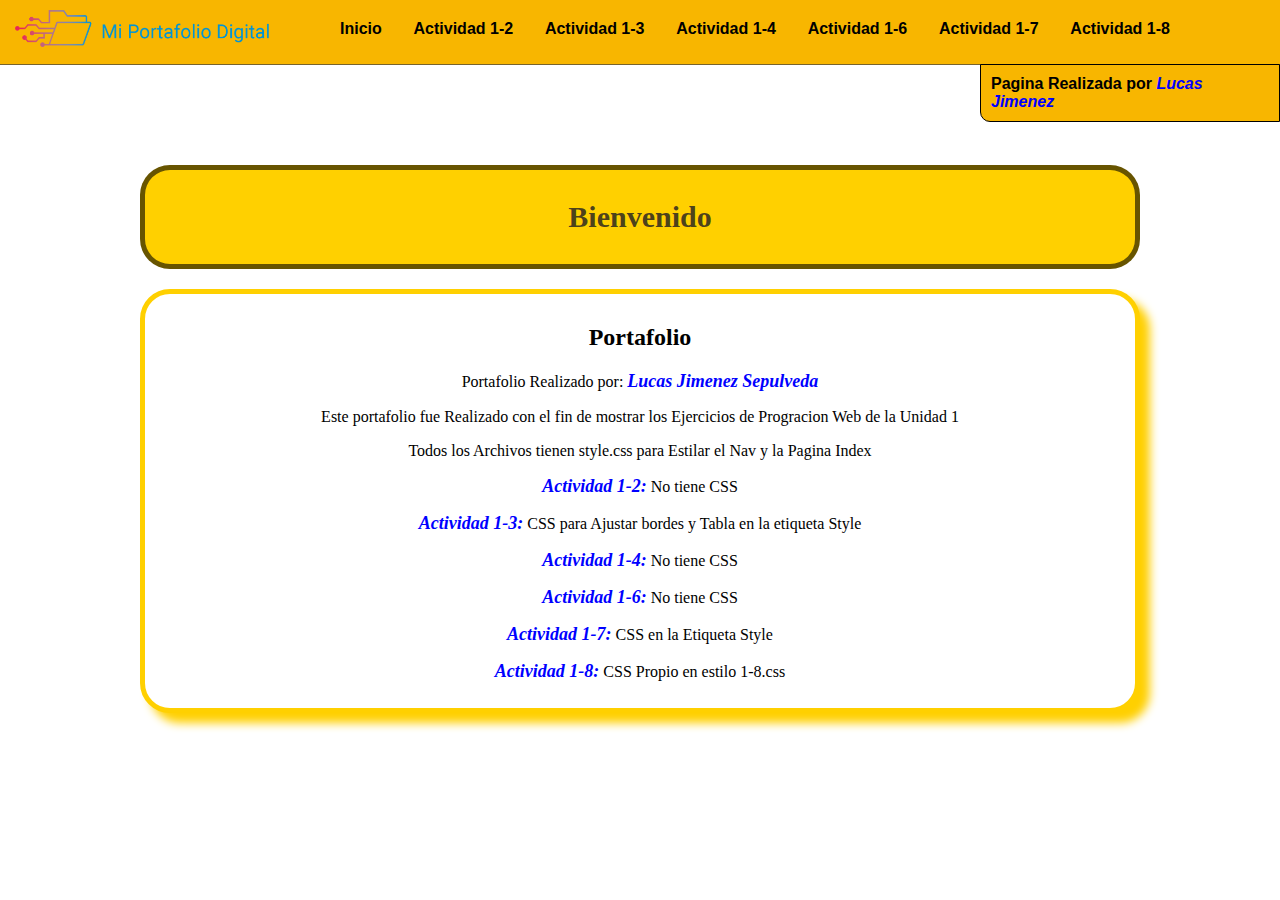
<file: index.html>
<!DOCTYPE html>
<html lang="es">
<head>
    <meta charset="UTF-8">
    <meta http-equiv="X-UA-Compatible" content="IE=edge">
    <meta name="viewport" content="width=device-width, initial-scale=1.0">
    <title>Portafolio Lucas</title>
    <link rel="stylesheet" href="style.css">
</head>
<body>
    <!-- Navegador Superior de la Pagina -->
    <nav>
        <a href="index.html"><img src="imagenes/portafoliov2.png" alt=""></a>
        <ul class="lista">
            <li><a href="index.html">Inicio</a></li>
            <li><a href="Actividad1-2.html">Actividad 1-2</a></li>
            <li><a href="Actividad1-3.html">Actividad 1-3</a></li>
            <li><a href="Actividad1-4.html">Actividad 1-4</a></li>
            <li><a href="Actividad1-6.html">Actividad 1-6</a></li>
            <li><a href="Actividad1-7.html">Actividad 1-7</a></li>
            <li><a href="Diseño_con_CSS_base.html">Actividad 1-8</a></li>
        </ul>
    </nav>
    <!-- Etiqueta Bajo el Nav del Autor -->
    <h4 class="Autorp">Pagina Realizada por <em>Lucas Jimenez</em></h4>
    <!-- Contenido Principal de la Pagina Principal -->
    <section id="Contenedor">
        <h1>Bienvenido</h1>
        <section class="info">
            <h2>Portafolio</h2>
            <p>Portafolio Realizado por: <span>Lucas Jimenez Sepulveda</span></p>
            <p>Este portafolio fue Realizado con el fin de mostrar los Ejercicios de Progracion Web de la Unidad 1</p>
            <p>Todos los Archivos tienen style.css para Estilar el Nav y la Pagina Index</p>
            <!-- Descripcion del CSS de cada Proyecto -->
            <p><span>Actividad 1-2:</span> No tiene CSS</p>
            <p><span>Actividad 1-3:</span> CSS para Ajustar bordes y Tabla en la etiqueta Style</p>
            <p><span>Actividad 1-4:</span> No tiene CSS</p>
            <p><span>Actividad 1-6:</span> No tiene CSS</p>
            <p><span>Actividad 1-7:</span> CSS en la Etiqueta Style</p>
            <p><span>Actividad 1-8:</span> CSS Propio en estilo 1-8.css</p>
        </section>
    </section> 
</body>
</html>
</file>
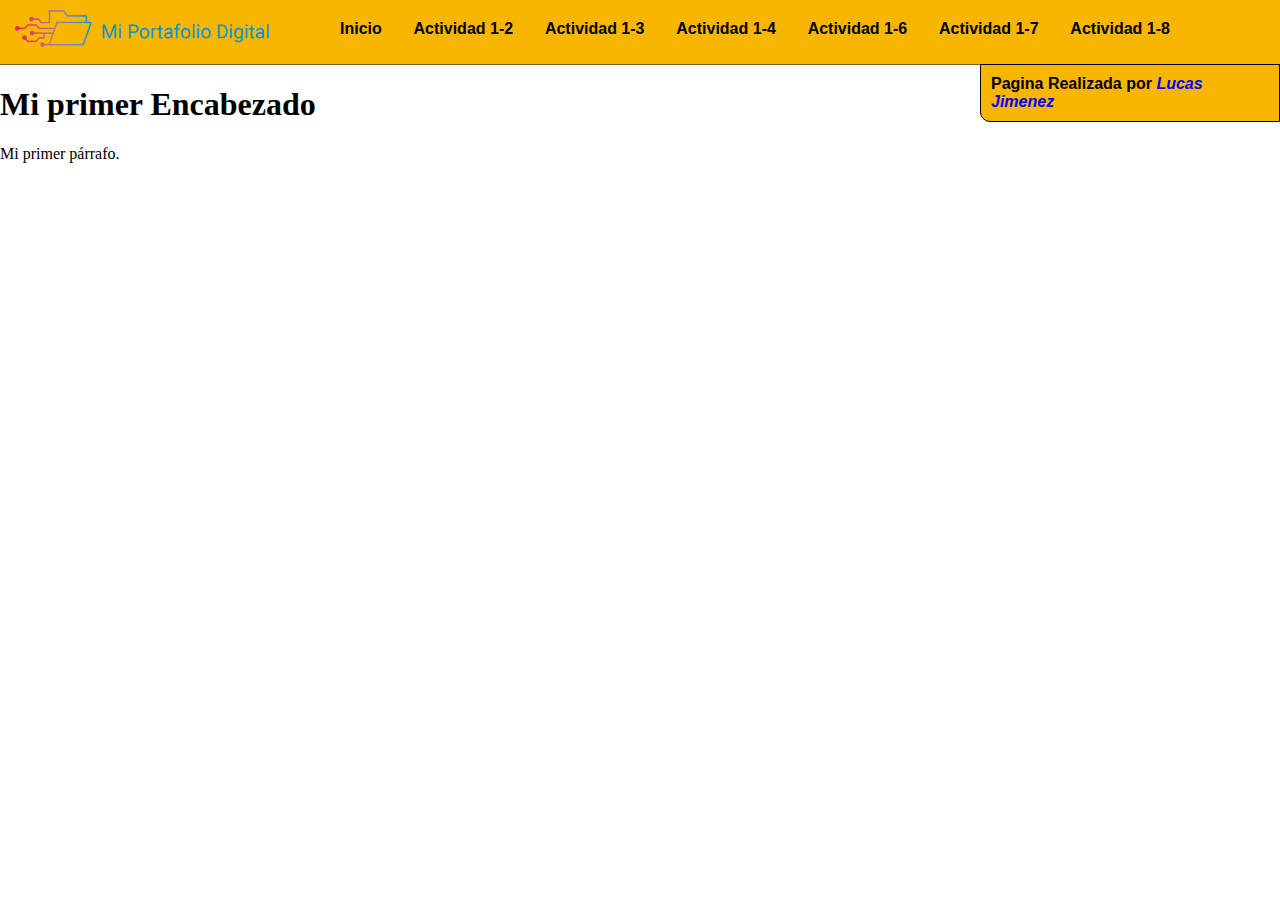
<file: Actividad1-2.html>
<!DOCTYPE html>
<html lang="es">
<meta charset="UTF-8">
<meta http-equiv="X-UA-Compatible" content="IE=edge">
<meta name="viewport" content="width=device-width, initial-scale=1.0">
<link rel="stylesheet" href="style.css">
<title>Actividad 1-2</title> 
<body>
    <!-- Navegador Superior de la Pagina -->
    <nav>
        <a href="index.html"><img src="imagenes/portafoliov2.png" alt=""></a>
        <ul class="lista">
            <li><a href="index.html">Inicio</a></li>
            <li><a href="Actividad1-2.html">Actividad 1-2</a></li>
            <li><a href="Actividad1-3.html">Actividad 1-3</a></li>
            <li><a href="Actividad1-4.html">Actividad 1-4</a></li>
            <li><a href="Actividad1-6.html">Actividad 1-6</a></li>
            <li><a href="Actividad1-7.html">Actividad 1-7</a></li>
            <li><a href="Diseño_con_CSS_base.html">Actividad 1-8</a></li>
        </ul>
    </nav>
    <!-- Etiqueta Bajo el Nav del Autor -->
    <h4 class="Autorp">Pagina Realizada por <em>Lucas Jimenez</em></h4>
    <!--Contenido Actividad 1-2-->
    <h1>Mi primer Encabezado</h1>
    <p>Mi primer párrafo.</p>
</body>
</html>
</file>
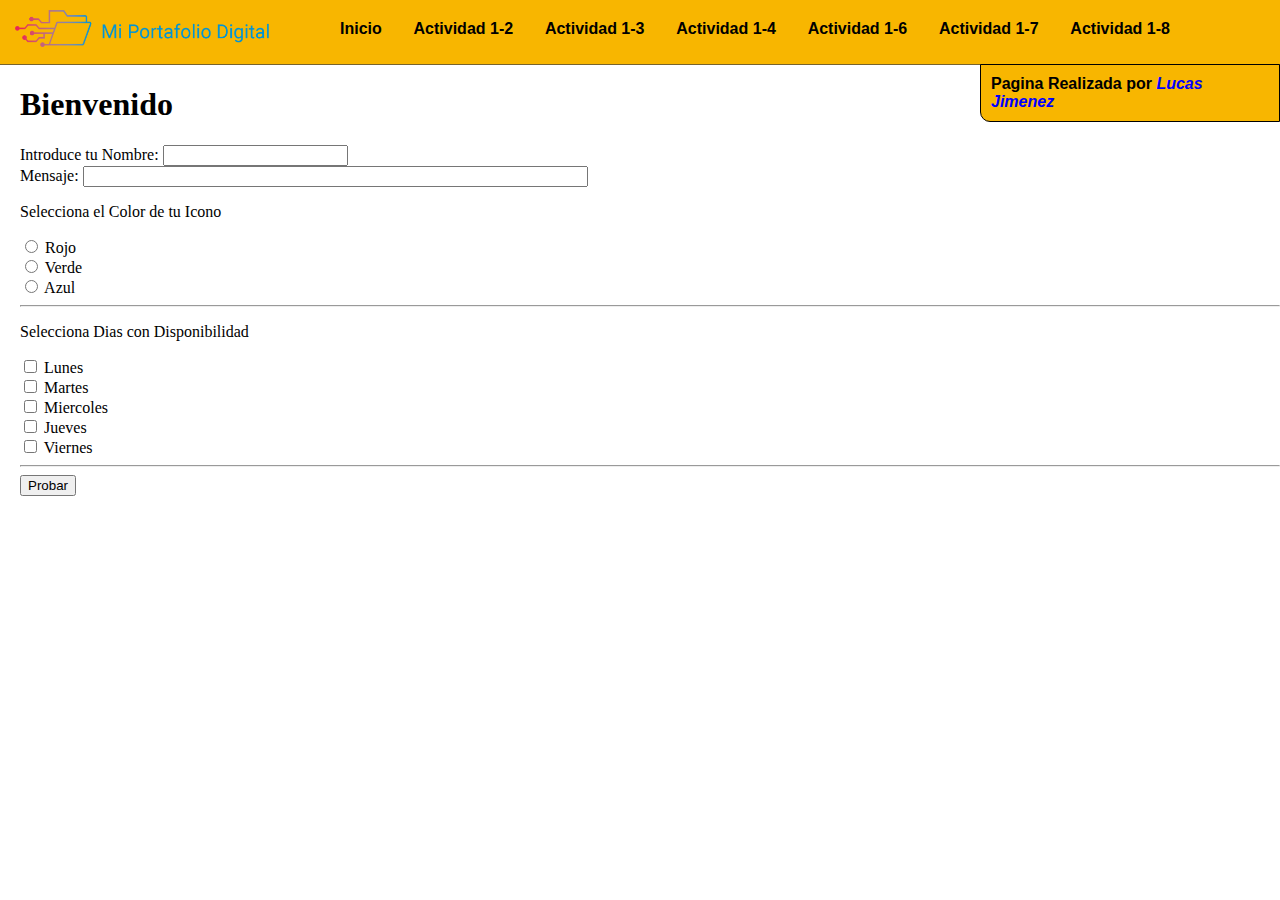
<file: Actividad1-6.html>
<!DOCTYPE html>
<html lang="es">
<head>
    <meta charset="UTF-8">
    <meta http-equiv="X-UA-Compatible" content="IE=edge">
    <meta name="viewport" content="width=device-width, initial-scale=1.0">
    <title>Actividad 1-6</title>
    <link rel="stylesheet" href="style.css">
</head>
<body>
    <!-- Navegador Superior de la Pagina -->
    <nav>
        <a href="index.html"><img src="imagenes/portafoliov2.png" alt=""></a>
        <ul class="lista">
            <li><a href="index.html">Inicio</a></li>
            <li><a href="Actividad1-2.html">Actividad 1-2</a></li>
            <li><a href="Actividad1-3.html">Actividad 1-3</a></li>
            <li><a href="Actividad1-4.html">Actividad 1-4</a></li>
            <li><a href="Actividad1-6.html">Actividad 1-6</a></li>
            <li><a href="Actividad1-7.html">Actividad 1-7</a></li>
            <li><a href="Diseño_con_CSS_base.html">Actividad 1-8</a></li>
        </ul>
    </nav>
    <!-- Etiqueta Bajo el Nav del Autor -->
    <h4 class="Autorp">Pagina Realizada por <em>Lucas Jimenez</em></h4>
    <!-- Formulario Actividad 1-6 -->
    <!-- <br>: Salto de linea   <hr>: Linea separadora -->
    <form action="Actividad1-6.html" method="post">
        <h1>Bienvenido</h1>
        <label for="nombre">Introduce tu Nombre:</label>
        <input type="text" name="nombre" id="nombre">
        <br>
        <label for="mensaje">Mensaje:</label>
        <input type="text" name="mensaje" size="60" id="mensaje">
        <p>Selecciona el Color de tu Icono</p>
        <input type="radio" name="color" value="rojo"> Rojo
        <br>
        <input type="radio" name="color" value="verde"> Verde
        <br>
        <input type="radio" name="color" value="azul"> Azul
        <hr>
        <p>Selecciona Dias con Disponibilidad</p>
        <input type="checkbox" name="dia" value="lunes"> Lunes
        <br>
        <input type="checkbox" name="dia" value="martes"> Martes
        <br>
        <input type="checkbox" name="dia" value="miercoles"> Miercoles
        <br>
        <input type="checkbox" name="dia" value="jueves"> Jueves
        <br>
        <input type="checkbox" name="dia" value="viernes"> Viernes
        <br>
        <hr>
        <input type="submit" value="Probar">
    </form>
</body>
</html>
</file>
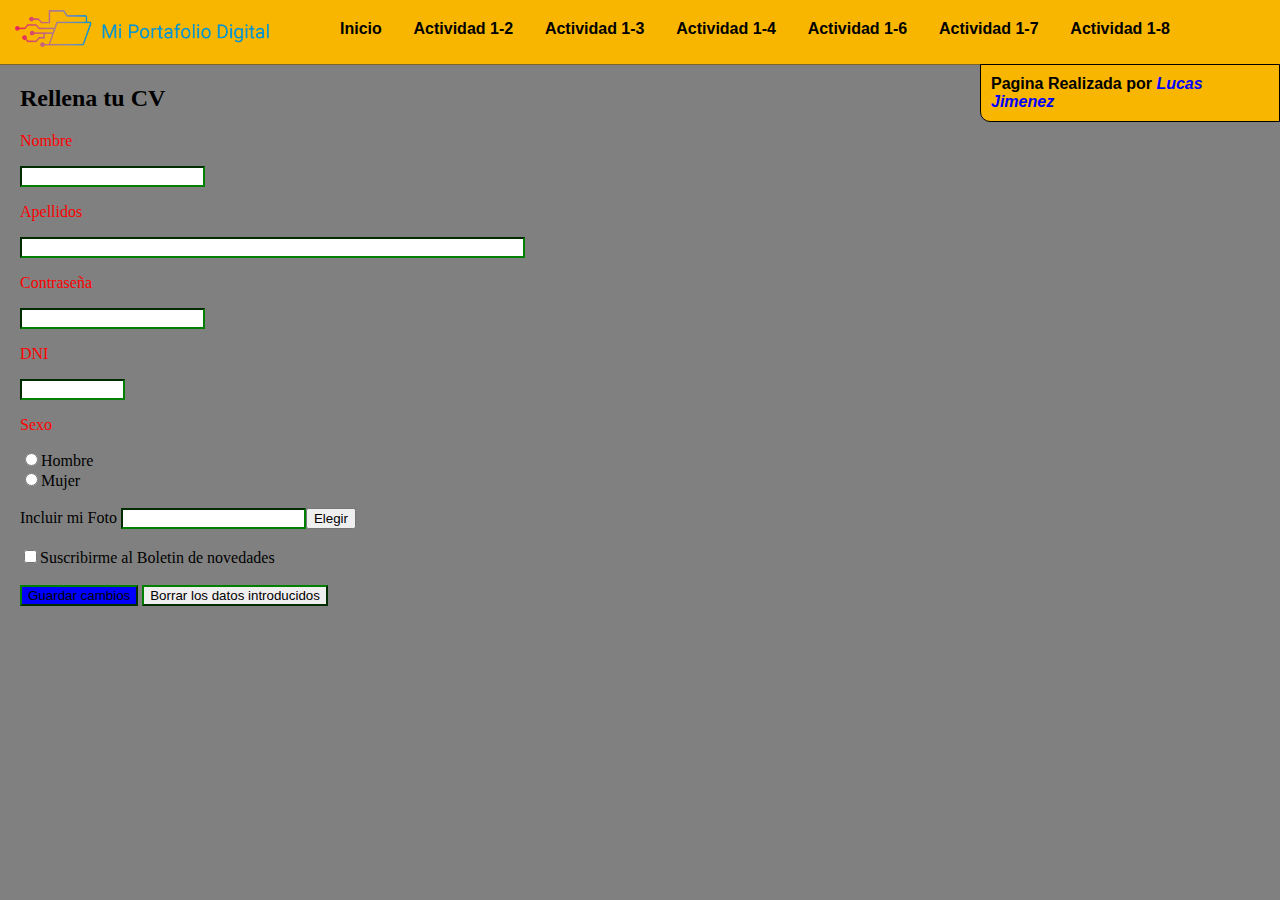
<file: Actividad1-7.html>
<!DOCTYPE html>
<html lang="es">
<head>
    <meta charset="UTF-8">
    <meta http-equiv="X-UA-Compatible" content="IE=edge">
    <meta name="viewport" content="width=device-width, initial-scale=1.0">
    <title>Actividad 1-7</title>
    <link rel="stylesheet" href="style.css">
    <!-- Estilos para el Formulario segun los Criterios de la Actividad -->
    <style>
        p{
            color: red;
        }

        #miboton{
            background-color: blue;
        }

        .cajon{
            border-color: green;
        }

        body{
            background-color: gray;
        }
        
    </style>
</head>
<body>
    <!-- Navegador Superior de la Pagina -->
    <nav>
        <a href="index.html"><img src="imagenes/portafoliov2.png" alt=""></a>
        <ul class="lista">
            <li><a href="index.html">Inicio</a></li>
            <li><a href="Actividad1-2.html">Actividad 1-2</a></li>
            <li><a href="Actividad1-3.html">Actividad 1-3</a></li>
            <li><a href="Actividad1-4.html">Actividad 1-4</a></li>
            <li><a href="Actividad1-6.html">Actividad 1-6</a></li>
            <li><a href="Actividad1-7.html">Actividad 1-7</a></li>
            <li><a href="Diseño_con_CSS_base.html">Actividad 1-8</a></li>
        </ul>
    </nav>
    <!-- Etiqueta Bajo el Nav del Autor -->
    <h4 class="Autorp">Pagina Realizada por <em>Lucas Jimenez</em></h4>
    <!-- Formulario Actividad 1-7 -->
    <!-- Los Estilos estan en la parte superior para Evitar problemas de Clases y Mantener buena Estructura -->
    <form method="post" action="Actividad1-7.html">
        <h2>Rellena tu CV</h2>
        <p>Nombre</p>
        <input class="cajon" type="text" name="nombre">
        <p>Apellidos</p>
        <input class="cajon" type="text" name="apellido" size="60">
        <p>Contraseña</p>
        <input class="cajon" type="password" name="contra">
        <p>DNI</p>
        <input class="cajon" type="text" name="dni" size="10">
        <p>Sexo</p>
        <input class="cajon" type="radio" name="sexo" value="Hombre">Hombre 
        <br>
        <input class="cajon" type="radio" name="sexo" value="Mujer">Mujer 
        <br>
        <br>
        <label for="foto">Incluir mi Foto</label>
        <input class="cajon" type="search" name="foto" id="foto"><button>Elegir</button>
        <br>
        <br>
        <input class="cajon" type="checkbox" name="Suscripcion">Suscribirme al Boletin de novedades
        <br>
        <br>
        <input class="cajon" id="miboton" type="submit" value="Guardar cambios">
        <input class="cajon" type="reset" value="Borrar los datos introducidos">
    </form>
    
</body>
</html>
</file>
<file: style.css>
/* Establece el modelo de caja para todos los elementos a border-box */
* {
    box-sizing: border-box;
}

/* Establece el margen del cuerpo de la página a 0 */
body{
    margin: 0;
}

/* Divide las opciones en una cantidad determinada de espacio (width) y les da un espacio para su distribucion (justify-content)  */
/* Float:right Mantiene las opciones del menu en la parte superior Derecha de la pantalla */
.lista{
    width: 900px;
    margin-right: 100px;
    margin-top: 25px;
    display: flex;
    justify-content: space-between;
    float: right;
}

/* Le quita el estilo de lista a los elementos li dentro del menu superior */
.lista li{
    list-style: none;
}
/* Cambia el color de las Redirecciones y les quita la decoracion por defecto */
.lista li a{
    color: rgb(0, 0, 0);
    text-decoration: none;
    font-size: 16px;
    font-weight: 700;
    font-family: 'Open Sans', sans-serif;
    padding-left: 15px;
    padding-right: 15px;
}
/* Acciones de cuando se quita o se sobrepone el mouse sobre el elemento */
.lista li a:hover{
    background-color: #cfa01d;
    padding-top: 19px;
    padding-bottom: 25px;
    padding-left: 10px;
    padding-right: 10px;
    color: rgb(251, 255, 0);
    transform: scale(1.5);
    transition: 0.2s;
    border: 1px solid white;
}
/* Establece el estilo de los enlaces cuando el mouse no está sobre ellos */
.lista li a:not(:hover){
    transform: scale(1.0);
    transition: 1s;
}
/* Estila el navegador superior y lo ajusta */
nav{
    background-color: #f8b600;
    height: 70px;
    margin:-5px;
    width: auto;
    border-bottom: 1px solid rgba(63, 63, 63, 0.685);
    margin-bottom: 20px;
}
/* Estilo de la Imagen del navegador */
nav img{
    width: 280px;
    margin: 5px 0px 5px 10px;
    padding: 10px;
}
/* Accion si el mouse pasa sobre la imagen / Aumenta el tamaño de la imagen */
nav img:hover{
    transform: scale(1.2);
    transition: 1.5s;
}
/* Accion de si se quita el mouse sobre la imagen / Devuelve el Elemento a su Tamaño original */
nav img:not(hover){
    transform: scale(1.0);
}
/* Dandole espacio a los Form de todas las Paginas al estar muy pegados al borde / Agrega un margen de 20px a la izquierda de todos los formularios en la página. */
form{
    margin-left: 20px;
}

/* Estilos para la informacion principal del Index */
#Contenedor{
    width: 1000px;
    height: 200px;
    margin: 100px auto;
    text-align: center;
}
/* Le da un contorno al titulo Principal */
#Contenedor h1{
    color: rgba(37, 34, 34, 0.822);
    padding: 30px;
    font-size: 30px;
    border-radius: 30px;
    border: 5px solid rgba(0, 0, 0, 0.596);
    background-color: #ffd000;
}
/* Ajusta el texto dentro de la informacion */
.info{
    padding: 10px;
    border-radius: 30px;
    background-color: rgb(255, 255, 255);
    border: 5px solid #ffd000;
    box-shadow: 10px 10px 10px #ffd000 ;
}
/* Cambio de color de las etiquetas Span */
.info span{
    color: blue;
    font-weight: 800;
    font-size: 18px;
    font-style: italic;
}

/* Cambia el Color de la etiqueta para enfatizar en el Nombre */
em{
    color:blue;
}

/* Ajusta el apartado del autor en el navegador */
.Autorp{
    background-color: #f8b600;
    border: 1px solid black;
    margin-top: -21px;
    float: right;   
    padding: 10px;
    width: 300px;
    font-family: 'Franklin Gothic Medium', 'Arial Narrow', Arial, sans-serif !important;
    border-bottom-left-radius: 10px;
}
</file>
